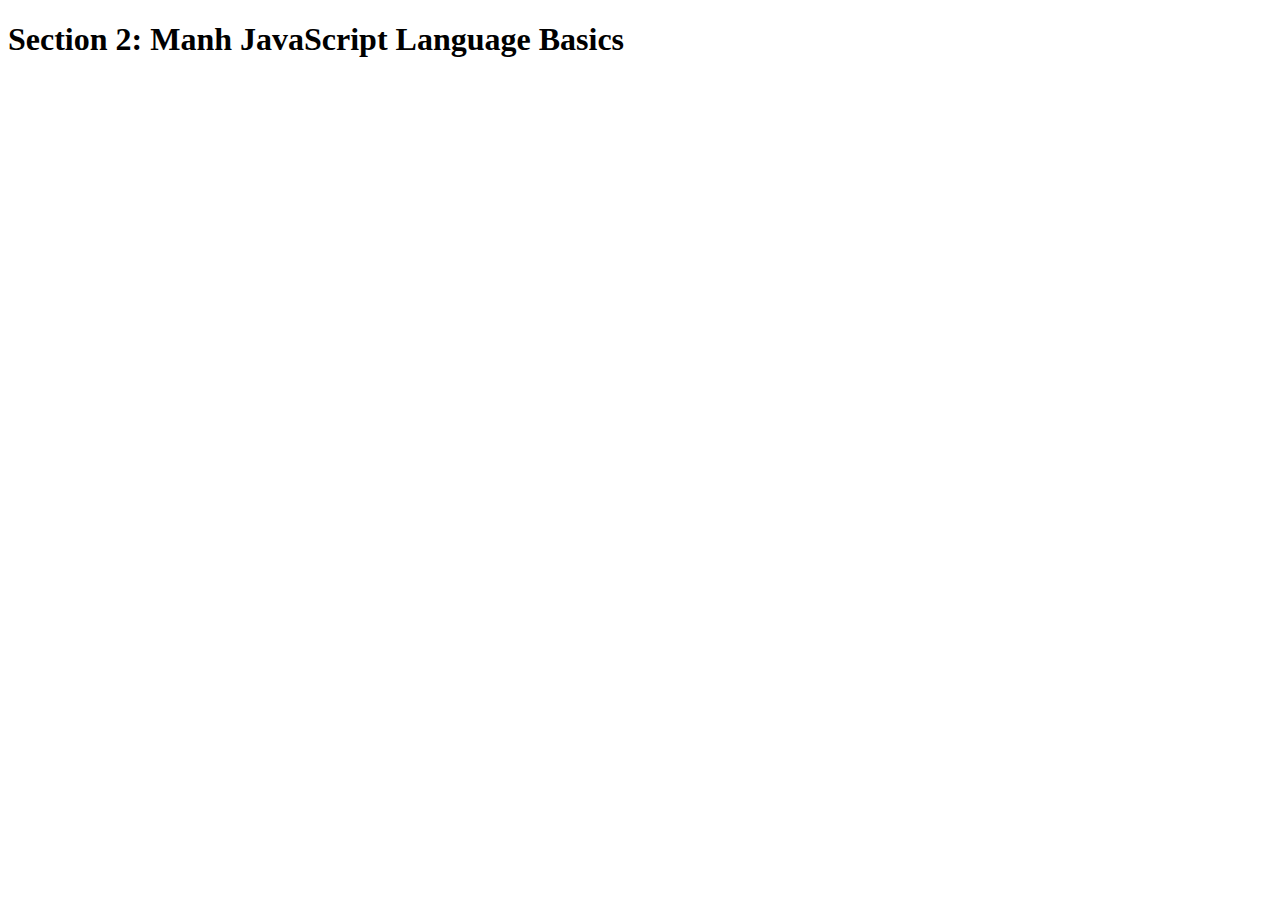
<file: index.html>
<!DOCTYPE html>
<html lang="en">
    <head>
        <meta charset="UTF-8">
        <title>Section 2: JavaScript Language Basics</title>
    </head>

    <body>
        <h1>Section 2: Manh JavaScript Language Basics</h1>
        <script src="homework2.js"></script>
    </body>
</html>
</file>
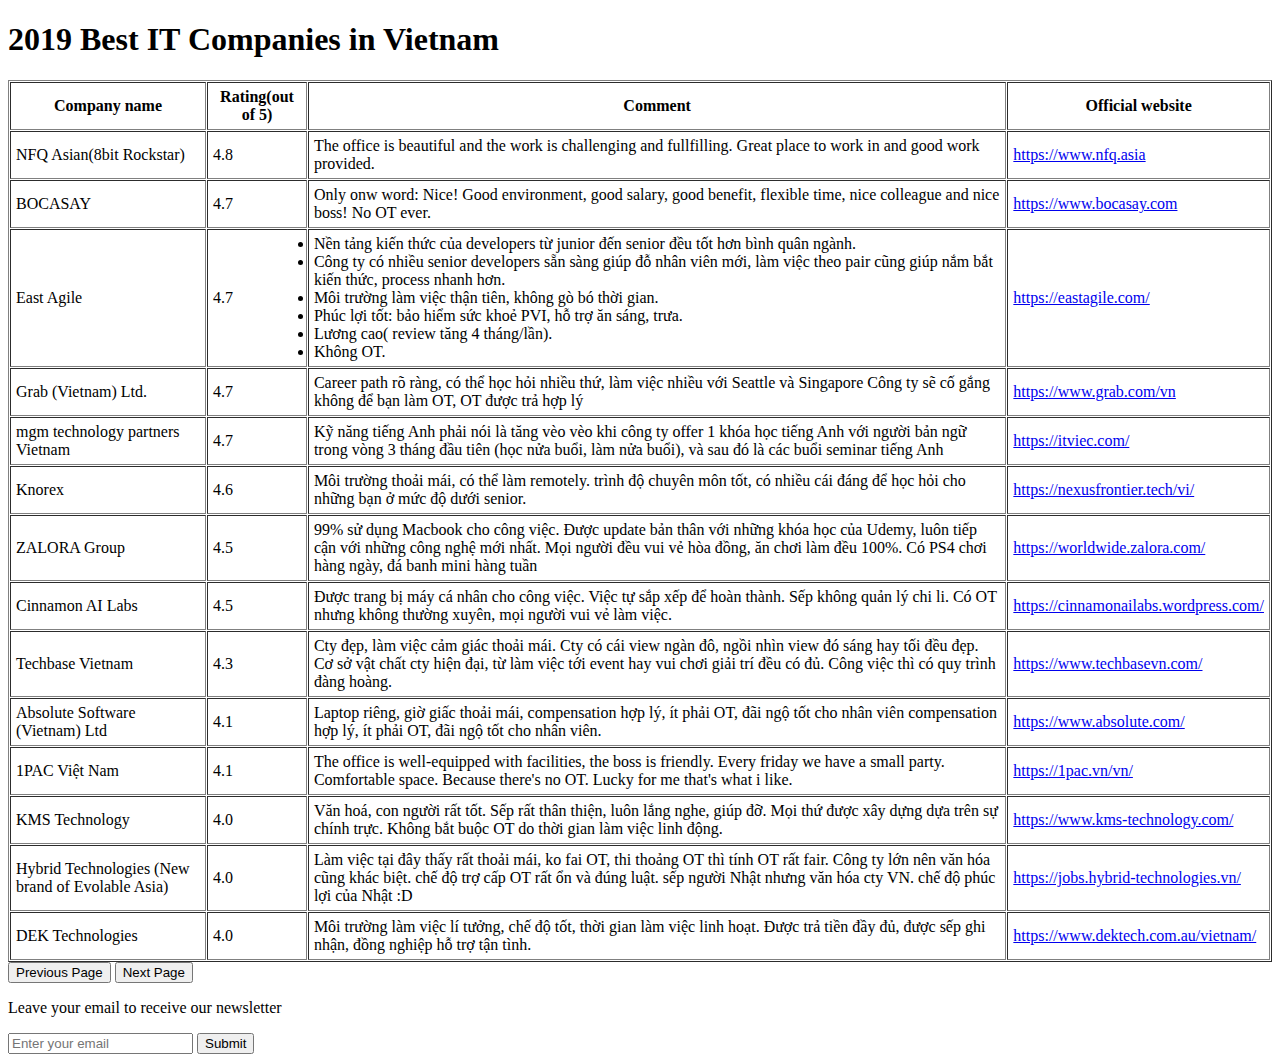
<file: index3.html>
<!DOCTYPE html>
<html>

<head>
    <meta charset="utf-8">
    <meta name="viewport" content="width=device-with, initial-scale=1">
    <title>MindX </title>
</head>

<body>
    <h1>2019 Best IT Companies in Vietnam</h1>
    <table border="1" cellpadding="5" cellspacing ="1"> 
        <tr>
            <th>Company name</th>
            <th>Rating(out of 5)</th>
            <th>Comment</th>
            <th>Official website</th>
        </tr>
        <tr>
            <td>NFQ Asian(8bit Rockstar)</td>
            <td>4.8</td>
            <td>The office is beautiful and the work is challenging and fullfilling. Great place to work in and good
                work provided.</td>
            <td><a href="https://www.nfq.asia" target="_blank">https://www.nfq.asia</a></td>
        </tr>
        <tr>
            <td>BOCASAY</td>
            <td>4.7</td>
            <td>Only onw word: Nice! Good environment, good salary, good benefit, flexible time, nice colleague and nice
                boss! No OT ever.</td>
            <td><a href="https://www.bocasay.com" target="_blank">https://www.bocasay.com</a></td>
        </tr>
        <tr>
            <td>East Agile</td>
            <td>4.7</td>
            <td>
                <li>Nền tảng kiến thức của developers từ junior đến senior đều tốt hơn bình quân ngành.</li>
                <li>Công ty có nhiều senior developers sẵn sàng giúp đỗ nhân viên mới, làm việc theo pair cũng giúp
                    nắm
                    bắt kiến thức, process nhanh hơn.</li>
                <li>Môi trường làm việc thận tiên, không gò bó thời gian.</li>
                <li>Phúc lợi tốt: bảo hiểm sức khoẻ PVI, hỗ trợ ăn sáng, trưa.</li>
                <li>Lương cao( review tăng 4 tháng/lần).</li>
                <li>Không OT.</li>
            </td>
            <td><a href="https://eastagile.com" target="_blank">https://eastagile.com/</a> </td>
        </tr>
        <tr>
            <td>Grab (Vietnam) Ltd.</td>
            <td>4.7</td>
            <td>Career path rõ ràng, có thể học hỏi nhiều thứ, làm việc nhiều với Seattle và Singapore Công ty sẽ cố
                gắng không để bạn làm OT, OT được trả hợp lý</td>
            <td><a href="https://www.grab.com/vn" target="_blank">https://www.grab.com/vn</a></td>
        </tr>
        <tr>
            <td>mgm technology partners Vietnam</td>
            <td>4.7</td>
            <td>Kỹ năng tiếng Anh phải nói là tăng vèo vèo khi công ty offer 1 khóa học tiếng Anh với người bản ngữ
                trong vòng 3 tháng đầu tiên (học nửa buổi, làm nửa buổi), và sau đó là các buổi seminar tiếng Anh</td>
            <td><a href="https://itviec.com/companies/mgm-technology-partners-vietnam"
                    target="_blank">https://itviec.com/</a></td>
        </tr>
        <tr>
            <td>Knorex</td>
            <td>4.6</td>
            <td>Môi trường thoải mái, có thể làm remotely. trình độ chuyên môn tốt, có nhiều cái đáng để học hỏi cho
                những bạn ở mức độ dưới senior.</td>
            <td><a href="https://nexusfrontier.tech/vi/" target="_blank">https://nexusfrontier.tech/vi/</a></td>
        </tr>
        <tr>
            <td>ZALORA Group</td>
            <td>4.5</td>
            <td>99% sử dụng Macbook cho công việc. Được update bản thân với những khóa học của Udemy, luôn tiếp cận với
                những công nghệ mới nhất. Mọi người đều vui vẻ hòa đồng, ăn chơi làm đều 100%. Có PS4 chơi hàng ngày, đá
                banh mini hàng tuần</td>
            <td><a href="https://worldwide.zalora.com/" target="_blank">https://worldwide.zalora.com/</a></td>
        </tr>
        <tr>
            <td>Cinnamon AI Labs</td>
            <td>4.5</td>
            <td>Được trang bị máy cá nhân cho công việc. Việc tự sắp xếp để hoàn thành. Sếp không quản lý chi li. Có OT
                nhưng không thường xuyên, mọi người vui vẻ làm việc.</td>
            <td><a href="https://cinnamonailabs.wordpress.com/"
                    target="_blank">https://cinnamonailabs.wordpress.com/</a></td>
        </tr>
        <tr>
            <td>Techbase Vietnam</td>
            <td>4.3</td>
            <td>Cty đẹp, làm việc cảm giác thoải mái. Cty có cái view ngàn đô, ngồi nhìn view đó sáng hay tối đều đẹp.
                Cơ sở vật chất cty hiện đại, từ làm việc tới event hay vui chơi giải trí đều có đủ. Công việc thì có quy
                trình đàng hoàng.</td>
            <td><a href="https://www.techbasevn.com/" target="_blank">https://www.techbasevn.com/</a></td>
        </tr>
        <tr>
            <td>Absolute Software (Vietnam) Ltd</td>
            <td>4.1</td>
            <td>Laptop riêng, giờ giấc thoải mái, compensation hợp lý, ít phải OT, đãi ngộ tốt cho nhân viên
                compensation hợp lý, ít phải OT, đãi ngộ tốt cho nhân viên.</td>
            <td><a href="https://www.absolute.com/" target="_blank">https://www.absolute.com/</a></td>
        </tr>
        <tr>
            <td>1PAC Việt Nam</td>
            <td>4.1</td>
            <td>The office is well-equipped with facilities, the boss is friendly. Every friday we have a small party.
                Comfortable space. Because there's no OT. Lucky for me that's what i like.</td>
            <td><a href="https://1pac.vn/vn/" target="_blank">https://1pac.vn/vn/</a></td>
        </tr>
        <tr>
            <td>KMS Technology</td>
            <td>4.0</td>
<td>Văn hoá, con người rất tốt. Sếp rất thân thiện, luôn lắng nghe, giúp đỡ. Mọi thứ được xây dựng dựa trên sự chính trực. Không bắt buộc OT do thời gian làm việc linh động.</td>
<td><a href="https://www.kms-technology.com/" target="_blank">https://www.kms-technology.com/</a></td>
        </tr>
<tr>
    <td>Hybrid Technologies (New brand of Evolable Asia)</td>
    <td>4.0</td>
<td>Làm việc tại đây thấy rất thoải mái, ko fai OT, thi thoảng OT thì tính OT rất fair. Công ty lớn nên văn hóa cũng khác biệt. chế độ trợ cấp OT rất ổn và đúng luật. sếp người Nhật nhưng văn hóa cty VN. chế độ phúc lợi của Nhật :D</td>
<td><a href="https://jobs.hybrid-technologies.vn/" target="_blank">https://jobs.hybrid-technologies.vn/</a></td>
</tr>
<tr>
    <td>DEK Technologies</td>
    <td>4.0</td>
<td>Môi trường làm việc lí tưởng, chế độ tốt, thời gian làm việc linh hoạt. Được trả tiền đầy đủ, được sếp ghi nhận, đồng nghiệp hỗ trợ tận tình.</td>
<td><a href="https://www.dektech.com.au/vietnam/" target="_blank">https://www.dektech.com.au/vietnam/</a></td>
</tr>
    </table>
    <div>
        <button>Previous Page</button>
        <button>Next Page</button>
    </div>
    <p> Leave your email to receive our newsletter</p>
    <input type="text" placeholder="Enter your email">
    <input type="submit" name="Submit">
    </html>
</body>
</file>
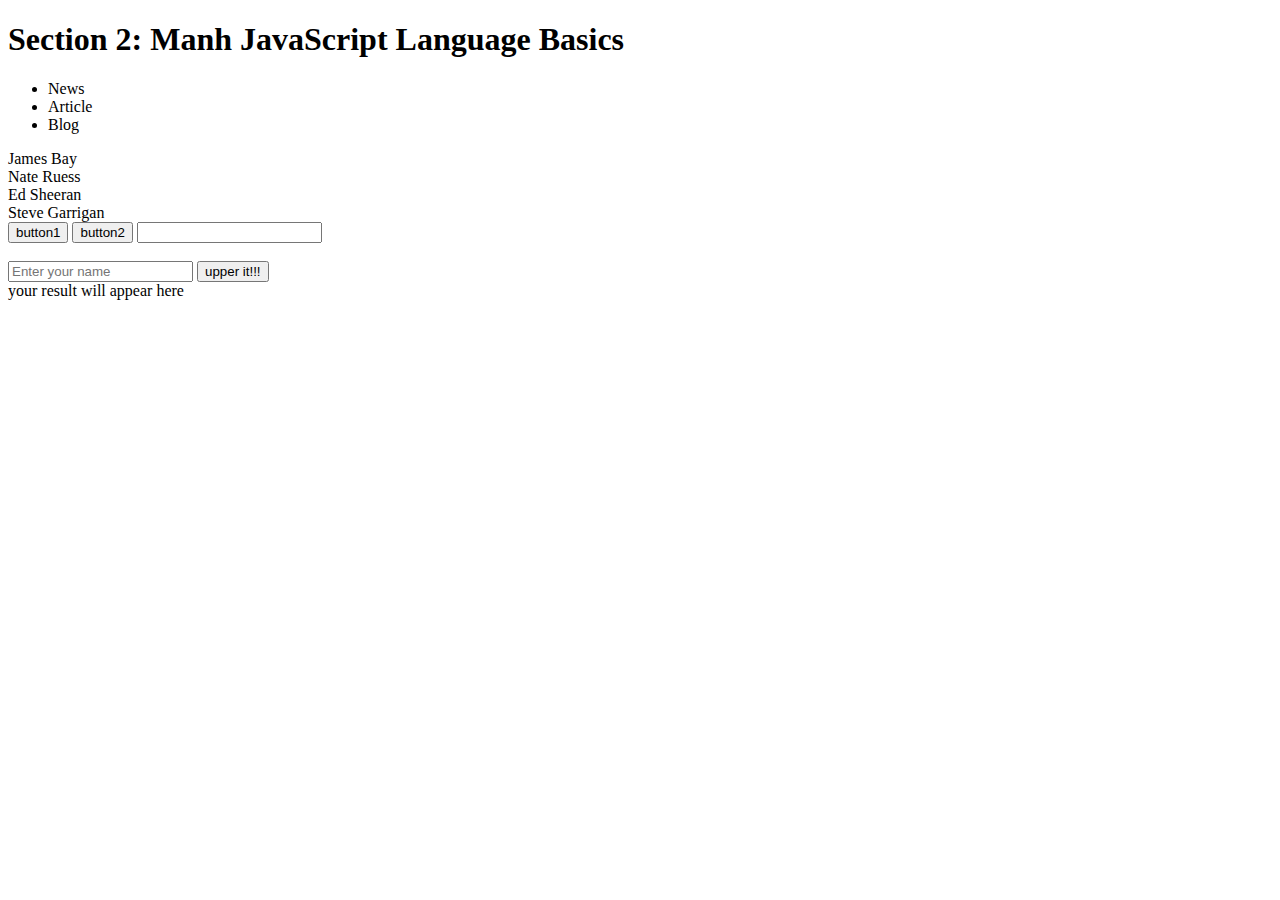
<file: indexday7.html>
<!DOCTYPE html>
<html lang="en">
    <head>
        <meta charset="UTF-8">
        <title>Section 2: JavaScript Language Basics</title>
    </head>
    
    <body>
        <h1>Section 2: Manh JavaScript Language Basics</h1>
        <script src="homework7.js"></script>
        <ul>
            <li>News</li>
            <li>Article</li>
            <li>Blog</li>
        </ul>
           <div>
        <div class="singer">James Bay</div>
        <div class="singer">Nate Ruess</div>
        <div class="singer">Ed Sheeran</div>
        <div class="singer">Steve Garrigan</div>
    </div>
    <button id="button1"> button1</button>
    <button id="button2">button2</button>
    <input type="text" id="input">
<br>
<br>
    <input type="text" id="name_input" placeholder="Enter your name" ></input>
    <button id=" upper_btn">upper it!!!</button>
    <br>
  <div id="result_div">your result will appear here</div>
    </body>
    
</html>
</file>
